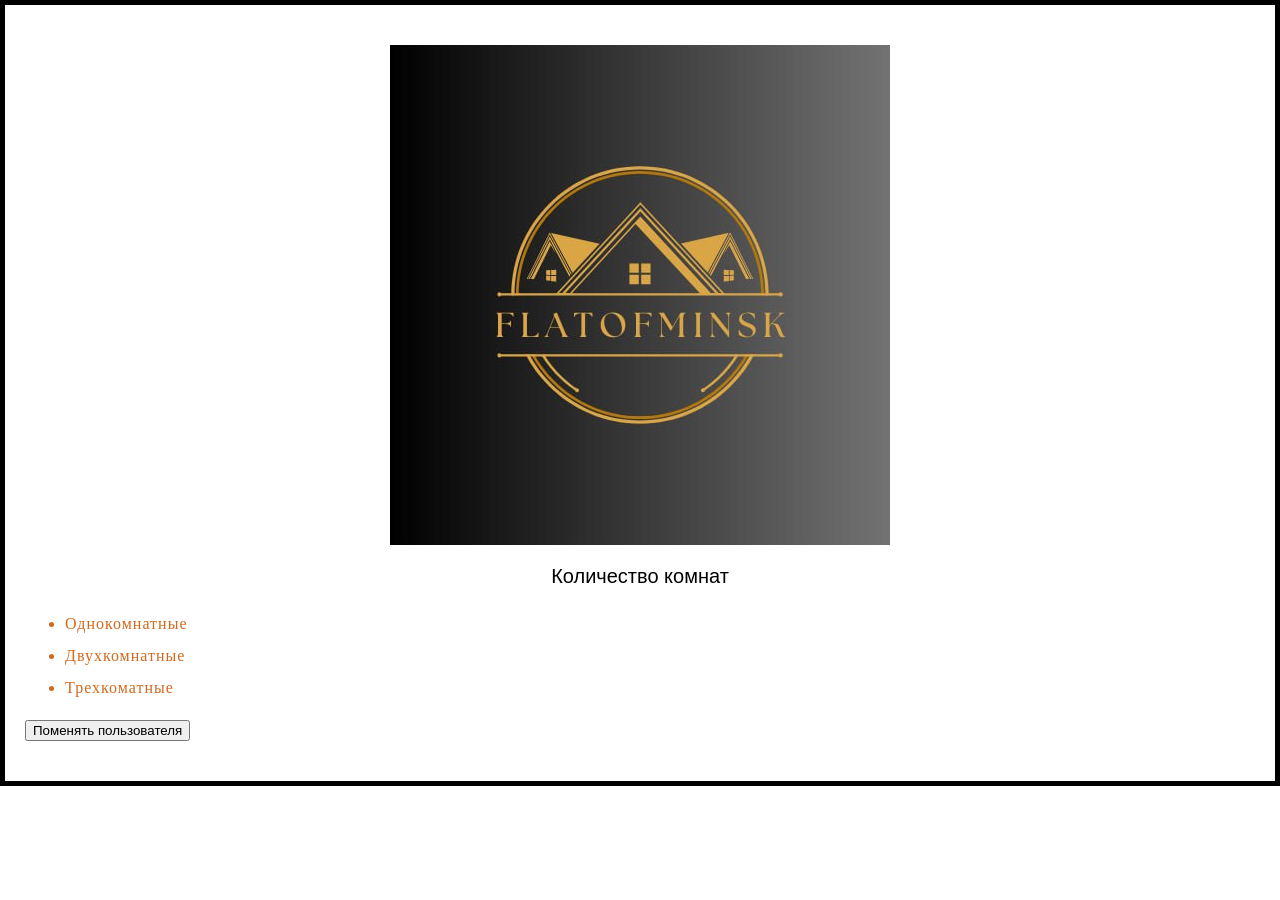
<file: index.html>
<!DOCTYPE html>
<html lang="en">
<head>
    <meta charset="UTF-8">
    <title>Document</title>

    <link rel="stylesheet" href="styles/style.css">
    <link rel="preconnect" href="https://fonts.googleapis.com" />
<link rel="preconnect" href="https://fonts.gstatic.com" crossorigin />
<link
  href="https://fonts.googleapis.com/css2?family=Roboto:ital,wght@0,100..900;1,100..900&display=swap"
  rel="stylesheet" />
 <script defer src="scripts/main.js"></script>
</head>

<body>
  <h1></h1>
<img src= "assets\images\iconFlats.jpg" alt="my flats photo">
 <p> Количество комнат </p>

 <ul>
  <li>Однокомнатные</li>
  <li>Двухкомнатные</li>
  <li>Трехкоматные</li>
 </ul>
  
 <button> Поменять пользователя </button>
</body>
</html>
<p></p>
</file>
<file: styles/style.css>
p {
    text-align: center;
    font-size: 20px;
    font-family: "Robboto", sans-serif;
}
h1{
    margin: 0;
    padding: 20px 0;
    font-size: 60px;
    text-align: center;
    text-shadow: 3px 3px 1px black;
   
}

li{
   
    font-size: 16px;
    line-height: 2;
    letter-spacing: 1px;
    color: chocolate;
}

html{
    background-color: white;
}

body{
    width: 600;
    margin: 0 auto;
    background-color: white;
    padding: 0 20px 20px 20px;
    border: 5px solid black;
}
img{
    display: block;
    margin: 0 auto;
    max-width: 100%;
}
.done {
    color: darkseagreen;
    text-decoration: line-through solid black 2px;
}
</file>
